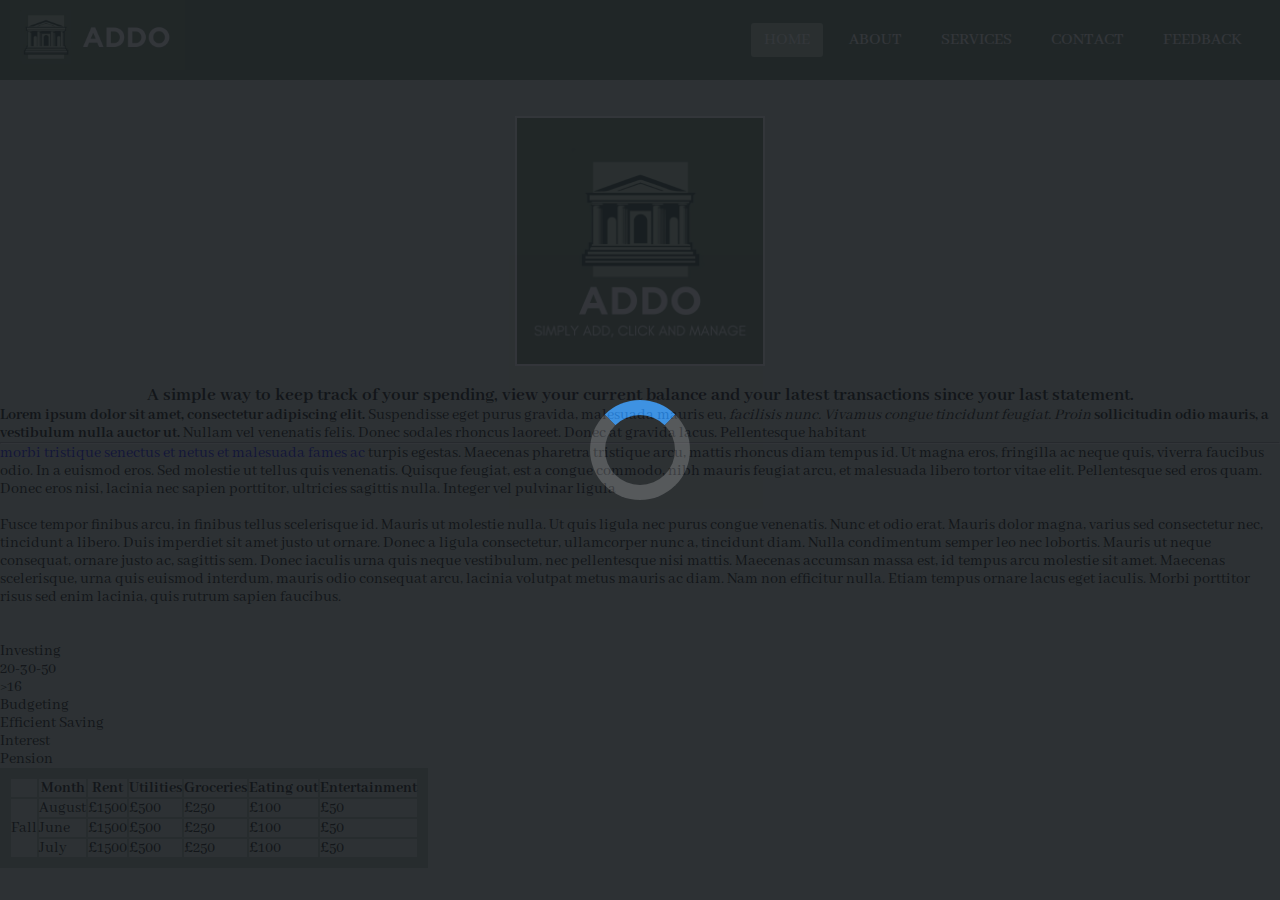
<file: index.html>
<!DOCTYPE html>
<html lang="en" dir="ltr">
  <head>
    <meta charset="utf-8">
    <title>Addo</title>
    <meta name="viewport" content="width=device-width, initial-scale=1.0">
    <link rel="stylesheet" href="style.css">
    <link rel="stylesheet" href="https://cdnjs.cloudflare.com/ajax/libs/font-awesome/5.15.3/css/all.min.css"/>
    <link href='https://fonts.googleapis.com/css?family=Abhaya Libre' rel='stylesheet'>
    <script src="https://cdnjs.cloudflare.com/ajax/libs/jquery/3.5.1/jquery.min.js"></script>
  </head>
  <body bgcolor="#cfd9cb">
    <div class="loader">
        <div></div>
    </div>
    <div class="content">
        <nav>
        <input type="checkbox" id="check">
        <label for="check" class="checkbtn">
            <i class="fas fa-bars"></i>
        </label>
        <label class="logo"><img src="assets/Logo.jpeg" ></label>
        <ul>
            <li><a class="active" href="#">Home</a></li>
            <li><a href="screens/about.html">About</a></li>
            <li><a href="#">Services</a></li>
            <li><a href="#">Contact</a></li>
            <li><a href="#">Feedback</a></li>
        </ul>
        </nav>
        
        <br><br>
        <cont>
        <img src="assets/addoLogo.png" border="2">
        <br>
        <h3 style="text-align:center">A simple way to keep track of your spending,  view your current balance and your latest 
            transactions since your last statement.</h3>
            <p>
                <b>Lorem ipsum dolor sit amet, consectetur adipiscing elit.</b>
                <u>Suspendisse eget purus gravida, malesuada mauris eu,</u> 
                <em>facilisis nunc. Vivamus congue tincidunt feugiat. Proin</em>
                <strong>sollicitudin odio mauris, a vestibulum nulla auctor ut. 
                </strong>Nullam vel venenatis felis. Donec sodales rhoncus 
                laoreet. Donec at gravida lacus. Pellentesque habitant 
                <hr>
                <a href="https://www.youtube.com/" target="_blank">morbi tristique senectus et netus et malesuada fames ac 
                </a>turpis egestas. Maecenas pharetra tristique arcu, mattis 
                rhoncus diam tempus id. Ut magna eros, fringilla ac 
                neque quis, viverra faucibus odio. In a euismod eros. 
                Sed molestie ut tellus quis venenatis. Quisque feugiat, 
                est a congue commodo, nibh mauris feugiat arcu, et 
                malesuada libero tortor vitae elit. Pellentesque sed 
                eros quam. Donec eros nisi, lacinia nec sapien porttitor, 
                ultricies sagittis nulla. Integer vel pulvinar ligula
            </p>
            <br>
            <p>
                Fusce tempor finibus arcu, in finibus tellus scelerisque 
                id. Mauris ut molestie nulla. Ut quis ligula nec purus 
                congue venenatis. Nunc et odio erat. Mauris dolor magna, 
                varius sed consectetur nec, tincidunt a libero. Duis 
                imperdiet sit amet justo ut ornare. Donec a ligula 
                consectetur, ullamcorper nunc a, tincidunt diam. Nulla 
                condimentum semper leo nec lobortis. Mauris ut neque 
                consequat, ornare justo ac, sagittis sem. Donec iaculis 
                urna quis neque vestibulum, nec pellentesque nisi mattis.
                Maecenas accumsan massa est, id tempus arcu molestie sit 
                amet. Maecenas scelerisque, urna quis euismod interdum, 
                mauris odio consequat arcu, lacinia volutpat metus mauris 
                ac diam. Nam non efficitur nulla. Etiam tempus ornare 
                lacus eget iaculis. Morbi porttitor risus sed enim lacinia, 
                quis rutrum sapien faucibus.
            </p>
            <br><br>
            
            <ul>
                <li>Investing
                    <ul>
                        <li>20-30-50</li>
                        <li>>16</li>
                    </ul>
                </li>
                <li>Budgeting</li>
                <li>Efficient Saving</li>
                <li>Interest</li>
                <li>Pension</li>
            </ul>
            <table border="10" cellpadding="10" cellspacing="0" bordercolor="#a0b29e">
                <tr>
                    <th></th>
                    <th>Month</th>
                    <th>Rent</th>
                    <th colspan="2">Utilities</th>
                    <th>Groceries</th>
                    <th>Eating out</th>
                    <th>Entertainment</th>
                </tr>
                <tr>
                    <td rowspan="3">Fall</td>
                    <td>August</td>
                    <td>£1500</td>
                    <td colspan="2">£500</td>
                    <td>£250</td>
                    <td>£100</td>
                    <td>£50</td>
                </tr>
                <tr>
                    <td>June</td>
                    <td>£1500</td>
                    <td colspan="2">£500</td>
                    <td>£250</td>
                    <td>£100</td>
                    <td>£50</td>
                </tr>
                <tr>
                    <td>July</td>
                    <td>£1500</td>
                    <td colspan="2">£500</td>
                    <td>£250</td>
                    <td>£100</td>
                    <td>£50</td>
                </tr>
            </table>
        </cont>
    </div>
    <script>
        $(window).on('load',function(){
            $(".loader").fadeOut(3000);
            $(".content").fadeIn(3000);
        });
    </script>
  </body>
</html>
</file>
<file: style.css>
*{
    padding: 0;
    margin: 0;
    text-decoration: none;
    list-style: none;
    box-sizing: border-box;
  }
  body{
    font-family: 'Abhaya Libre';
  }
  nav{
    background: #6c836c;
    height: 80px;
    width: 100%;
  }
  label.logo{
    color: white;
    font-size: 35px;
    line-height: 80px;
    padding: 10px;
    font-weight: bold;
  }
  label.logo img{
    padding: 0 0px;
    height:70px;
    
    top: 5px;
    z-index: 10;
  }
  cont img{
    display: block;
    margin-left: auto;
    margin-right: auto;
    width: 250px;
    height:auto;
    border-color:white;
  }
  nav ul{
    float: right;
    margin-right: 20px;
  }
  nav ul li{
    display: inline-block;
    line-height: 80px;
    margin: 0 5px;
  }
  nav ul li a{
    color: white;
    font-size: 17px;
    padding: 7px 13px;
    border-radius: 3px;
    text-transform: uppercase;
  }
  a.active,a:hover{
    background: #b3c5ac;
    transition: .5s;
  }
  .checkbtn{
    font-size: 30px;
    color: white;
    float: right;
    line-height: 80px;
    margin-right: 40px;
    cursor: pointer;
    display: none;
  }
  #check{
    display: none;
  }
  @media (max-width: 952px){
    label.logo{
      font-size: 30px;
      padding-left: 50px;
    }
    nav ul li a{
      font-size: 16px;
    }
  }
  @media (max-width: 858px){
    .checkbtn{
      display: block;
    }
    ul{
      position: fixed;
      width: 100%;
      height: 100vh;
      background: #2d443a;
      top: 80px;
      left: -100%;
      text-align: center;
      transition: all .5s;
    }
    nav ul li{
      display: block;
      margin: 50px 0;
      line-height: 30px;
    }
    nav ul li a{
      font-size: 20px;
    }
    a:hover,a.active{
      background: none;
      color: #a0b29e;
    }
    #check:checked ~ ul{
      left: 0;
    }
  }
  section{
    background: url(bg1.jpg) no-repeat;
    background-size: cover;
    height: calc(100vh - 80px);
  }
  .loader{
    height: 100vh;
    width: 100vw;
    overflow: hidden;
    background-color: #16191e;
    position: absolute;
}
.loader>div{
    height: 100px;
    width: 100px;
    border: 15px solid #45474b;
    border-top-color: #2a88e6;
    position: absolute;
    margin: auto;
    top: 0;
    bottom: 0;
    left: 0;
    right: 0;
    border-radius: 50%;
    animation: spin 1.5s infinite linear;
}
@keyframes spin{
    100%{transform: rotate(360deg);}
}
</file>
